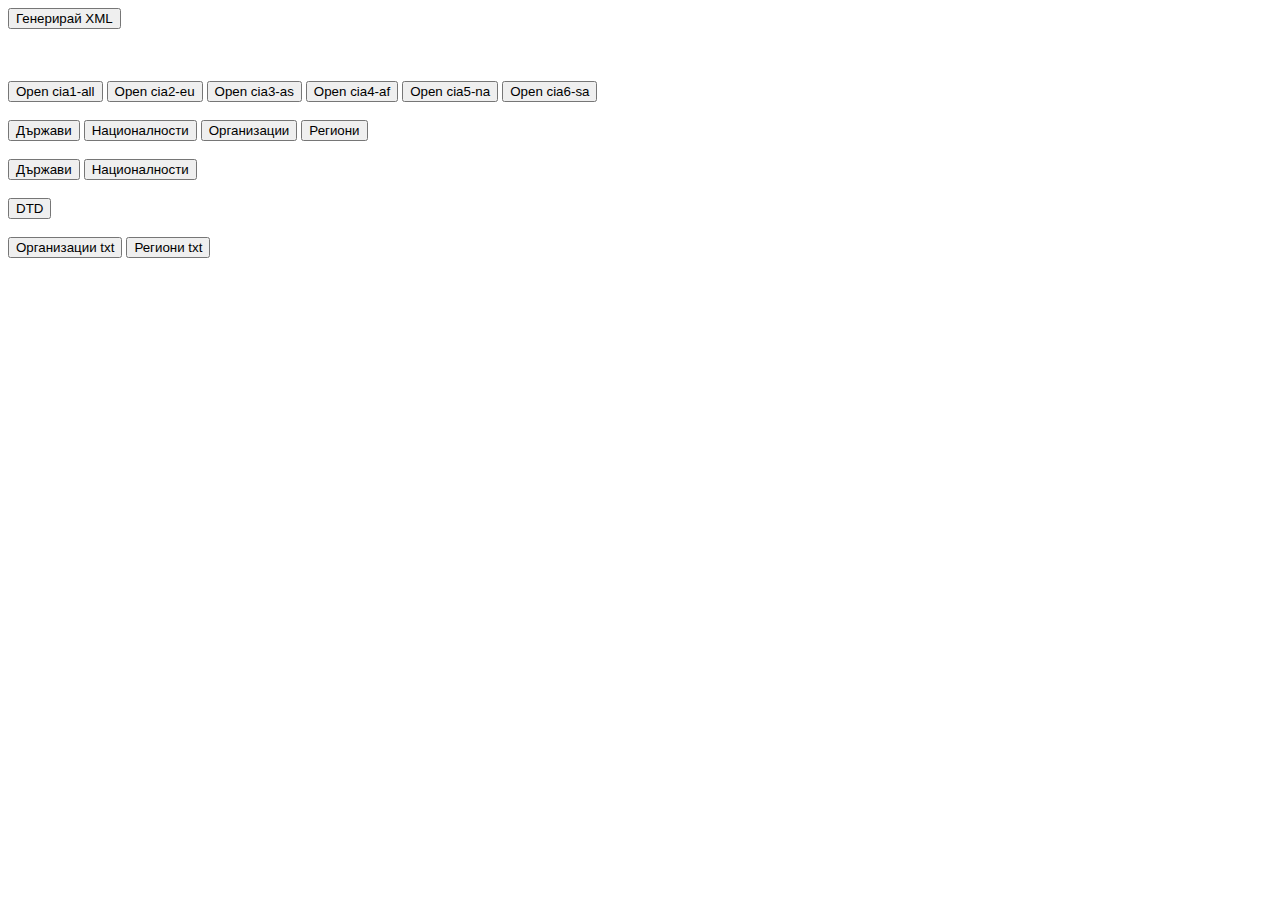
<file: index.html>
<!DOCTYPE html>
<html lang="bg">
    <head>
        <meta charset="utf-8">

        <title>71866</title>
        <script src="libs/vkbeautify/vkbeautify.js"></script>
        <script src="scripts/cia-xml.js"></script>
        <script src="scripts/main.js"></script>
    </head>

    <body>
	<div id="#controls">
        <button onclick="generateXML()">Генерирай XML</button>
        <p>
            <pre id="generatedXML"></pre>
        </p>
		<br>
		<br>
		<a href="cia1-all.xml"><input type="button"value="Open cia1-all" /></a>
		<a href="cia2-eu.xml"><input type="button" value="Open cia2-eu" /></a>
		<a href="cia3-as.xml"><input type="button" value="Open cia3-as" /></a>
		<a href="cia4-af.xml"><input type="button" value="Open cia4-af" /></a>
		<a href="cia5-na.xml"><input type="button" value="Open cia5-na" /></a>
		<a href="cia6-sa.xml"><input type="button" value="Open cia6-sa" /></a>
		<br>
		<br>
		<a href="cia-html-all.html"><input type="button" value="Държави" /></a>
		<a href="cia-html-nat.html"><input type="button" value="Националности" /></a>
		<a href="cia-html-org.html"><input type="button" value="Организации" /></a>
		<a href="cia-html-reg.html"><input type="button" value="Региони" /></a>
		<br>
		<br>
		<a href="cia-xml-coun.xml"><input type="button" value="Държави" /></a>
		<a href="cia-xml-nat.xml"><input type="button" value="Националности" /></a>
		<br>
		<br>
		<a href="cia.dtd"><input type="button" value="DTD" /></a>
		<br>
		<br>
		<a href="cia-txt-org.txt"><input type="button" value="Организации txt" /></a>
		<a href="cia-txt-reg.txt"><input type="button" value="Региони txt" /></a>
		</div>
    </body>
</html>
</file>
